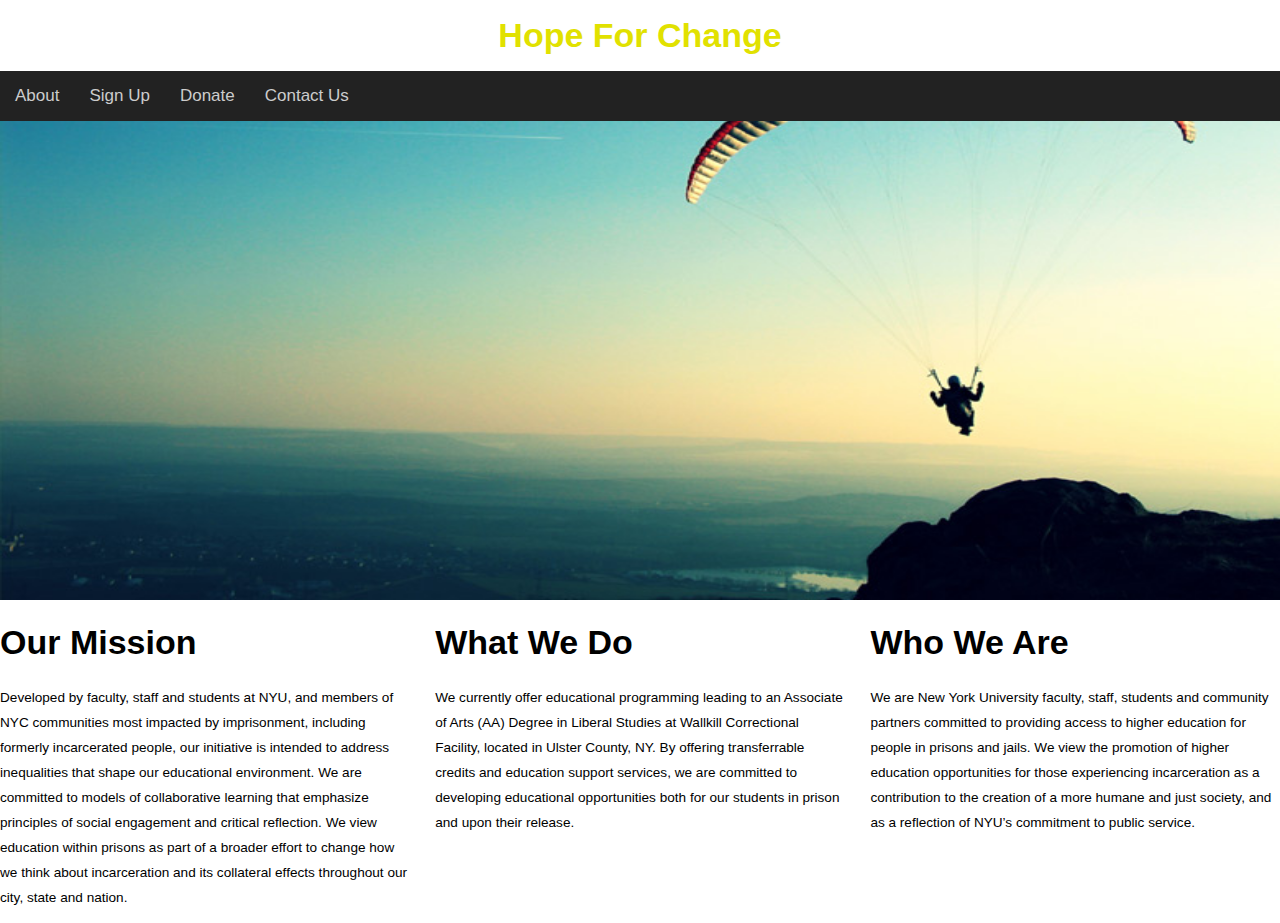
<file: about_us.html>
<!DOCTYPE>
	<html>
		<head><title> Hope For Change </title>
	<link href="https://fonts.googleapis.com/css?family=Work+Sans" rel="stylesheet">
			<link href="https://fonts.googleapis.com/css?family=Special+Elite" rel="stylesheet">
				<!– Media query for medium browser width –>
			<link rel="stylesheet" media="only screen and (min-width: 481px) and (max-width: 960px)" href="tablet.css">
			<!– Media query for full browser width –>
			<link rel="stylesheet" media="only screen and (min-width: 961px)" href="desktop.css">
			<!– Prevent smartphones from scaling pages down –>
			<meta name=”viewport” content=”initial-scale=1″>
			<link rel="stylesheet" media="only screen and (max-width: 480px)" href="mobile.css">
	
										
		</head>
		<header>		
		<p><h1  style = "text-align:center;"><a href = "index.html">Hope For Change</a></h1></p>
				<nav id = "nav">
					<div id = nav_wrapper">
					<ul> 
						<li><a href = "#">About</a>
						
							<ul>
								<li><a href = "#"> Mission Statement</a></li>
								<li><a href = "#"> Our Stories</a></li>
								<li><a href = "#"> Affiliation with NYU</a></li>
								<li><a href = "#"> Donate</a></li>
							</ul>
						
						
						</li><li>
						<a href = "#">Sign Up</a>
							<ul>
								<li><a href = "#"> Become an Advocate</a></li>
								<li><a href = "#"> Sign Petition</a></li>
								<li><a href = "#"> Volunteer</a></li>
								<li><a href = "#"> Donate</a></li>
							</ul>
						</li><li>
						<a href = "#">Donate</a>
							<ul>
								<li><a href = "#"> Where Proceeds Go</a></li>
								<li><a href = "#"> Donate Money</a></li>
								<li><a href = "#"> Donate Books</a></li>
								<li><a href = "#"> Donate Time</a></li>
							</ul>
						</li><li>
						
						
						
						
						
							
						<a href = "#">Contact Us</a>
							<ul>
								<li><a href = "#"> YouTube</a></li>
								<li><a href = "#"> Twitter</a></li>
								<li><a href = "#"> Facebook</a></li>
							</ul>
						</li>
						
						
						
						
						
						
						
					</ul>
					</div>
				</nav>
			</header>
			<div>	
				<a href="index.html"><img src="free.jpg" width = 100%; height = 600px; /></a>

			</div>
		<div id="content">
        <div class="col1">
          <h1>Our Mission</h1>
          <p>
          Developed by faculty, staff and students at NYU, and members of NYC communities most impacted by imprisonment, including formerly incarcerated people, our initiative is intended to address inequalities that shape our educational environment. We are committed to models of collaborative learning that emphasize principles of social engagement and critical reflection. We view education within prisons as part of a broader effort to change how we think about incarceration and its collateral effects throughout our city, state and nation.
          </p>
        </div>

        <div class="col2">
        <h1>
        What We Do
        </h1>
          <p>We currently offer educational programming leading to an Associate of Arts (AA) Degree in Liberal Studies at Wallkill Correctional Facility, located in Ulster County, NY. By offering transferrable credits and education support services, we are committed to developing educational opportunities both for our students in prison and upon their release.

			</p>
        </div>

        <div class="col3">
            <h1>Who We Are</h1>
          <p>We are New York University faculty, staff, students and community partners committed to providing access to higher education for people in prisons and jails.  We view the promotion of higher education opportunities for those experiencing incarceration as a contribution to the creation of a more humane and just society, and as a reflection of NYU’s commitment to public service.

</p>
        </div>
      </div> <!-- close #content -->
			

	<html>
</file>
<file: tablet.css>
body {
    padding: 0;
    margin: 0;
    font-family: Arial;
    font-size: 17px;
}
#nav {
    background-color: #222;
}
#nav_wrapper {
    width: 960px;
    margin: 0 auto;
    text-align: left;
}
#nav ul {
    list-style-type: none;
    padding: 0;
    margin: 0;
    position: relative;
    min-width: 200px;
}
#nav ul li {
    display: inline-block;
}
#nav ul li:hover {
    background-color: #333;
}
#nav ul li a, visited {
    color: #CCC;
    display: block;
    padding: 15px;
    text-decoration: none;
}
#nav ul li:hover ul {
    display: block;
}
#nav ul ul {
    display: none;
    position: absolute;
    background-color: #333;
    border: 5px solid #222;
    border-top: 0;
    margin-left: -5px;
}
#nav ul ul li {
    display: block;
}
#nav ul ul li a:hover {
    color: #699;
}
.pullQuote{
	padding: 15px;
	width:75%
	margin:auto;
	background-color:rgba(0,0,0,.5);
	border:1px black solid;
	color:white


}
h1 a{
	font-family: 'Arimo', sans-serif;
	line-height: 25px;
	text-decoration:none;
	color: E1E100;

}

p{
	font-family: ‘Work Sans’, sans-serif;
	line-height: 25px;
	font-size: .8em;
}

h2{
	text-align: center;
	font-family: 'Arimo', sans-serif;
	line-height: 25px;
	color: E1E100;
}

h4{
	text-align: center;
	font-family: 'Arimo', sans-serif;
	line-height: 25px;
}


header{
	background-color:white;
	height:120px;
	top:0;
	width:100%;
	position:fixed;



}





footer {
	background-color:white;
	text-align: center;
	color: black;
	width:100%;
	position:fixed;
	height:40px%;
	bottom:0;
	
}

article img{
	height:150px;
	width:60%;
	text-align: center;

}

article{
	background-color: white;
	text-align:center;
	color: black;
	width:49%;
	height: 30%;
	float:left;
	padding:15px; 
	margin-top: 25px;
	margin-bottom: 30px;
	margin-left: 15px;


}

.col1 {
  width: 100%;
}

.col2 {
  width: 49%;
  float: left;
  margin-right: 2%;
}

.col3 {
  width: 49%;
  float: left;
}

#container {
  padding-top: 60px;
}
</file>
<file: desktop.css>
body {
    padding: 0;
    margin: 0;
    font-family: Arial;
    font-size: 17px;
}
#nav {
    background-color: #222;
}
#nav_wrapper {
    width: 960px;
    margin: 0 auto;
    text-align: left;
}
#nav ul {
    list-style-type: none;
    padding: 0;
    margin: 0;
    position: relative;
    min-width: 200px;
}
#nav ul li {
    display: inline-block;
}
#nav ul li:hover {
    background-color: #333;
}
#nav ul li a, visited {
    color: #CCC;
    display: block;
    padding: 15px;
    text-decoration: none;
}
#nav ul li:hover ul {
    display: block;
}
#nav ul ul {
    display: none;
    position: absolute;
    background-color: #333;
    border: 5px solid #222;
    border-top: 0;
    margin-left: -5px;
}
#nav ul ul li {
    display: block;
}
#nav ul ul li a:hover {
    color: #699;
}
.pullQuote{
	padding: 15px;
	width:75%
	margin:auto;
	background-color:rgba(0,0,0,.5);
	border:1px black solid;
	color:white


}
h1 a{
	font-family: 'Arimo', sans-serif;
	line-height: 25px;
	text-decoration:none;
	color: E1E100;

}

p{
	font-family: ‘Work Sans’, sans-serif;
	line-height: 25px;
	font-size: .8em;
}

h2{
	text-align: center;
	font-family: 'Arimo', sans-serif;
	line-height: 25px;
	color: E1E100;
}

h4{
	text-align: center;
	font-family: 'Arimo', sans-serif;
	line-height: 25px;
}


header{
	background-color:white;
	height:120px;
	top:0;
	width:100%;
	position:fixed;



}





footer {
	background-color:white;
	text-align: center;
	color: black;
	width:100%;
	position:fixed;
	height:40px%;
	bottom:0;
	
}

article img{
	height:150px;
	width:60%;
	text-align: center;

}

article{
	background-color: white;
	text-align:center;
	color: black;
	width:30%;
	height: 30%;
	float:left;
	padding:15px; 
	margin-top: 25px;
	margin-bottom: 30px;
	margin-left: 15px;


}

.col1, .col2 {
  width: 32%;
  float: left;
  margin-right: 2%;
}

.col3 {
  width: 32%;
  float: left;
}
</file>
<file: mobile.css>
body {
    padding: 0;
    margin: 0;
    font-family: Arial;
    font-size: 17px;
}
#nav {
    background-color: #222;
}
#nav_wrapper {
    width: 960px;
    margin: 0 auto;
    text-align: left;
}
#nav ul {
    list-style-type: none;
    padding: 0;
    margin: 0;
    position: relative;
    min-width: 200px;
}
#nav ul li {
    display: inline-block;
}
#nav ul li:hover {
    background-color: #333;
}
#nav ul li a, visited {
    color: #CCC;
    display: block;
    padding: 15px;
    text-decoration: none;
}
#nav ul li:hover ul {
    display: block;
}
#nav ul ul {
    display: none;
    position: absolute;
    background-color: #333;
    border: 5px solid #222;
    border-top: 0;
    margin-left: -5px;
}
#nav ul ul li {
    display: block;
}
#nav ul ul li a:hover {
    color: #699;
}
.pullQuote{
	padding: 15px;
	width:75%
	margin:auto;
	background-color:rgba(0,0,0,.5);
	border:1px black solid;
	color:white


}
h1 a{
	font-family: 'Arimo', sans-serif;
	line-height: 25px;
	text-decoration:none;
	color: E1E100;

}

p{
	font-family: ‘Work Sans’, sans-serif;
	line-height: 25px;
	font-size: .8em;
}

h2{
	text-align: center;
	font-family: 'Arimo', sans-serif;
	line-height: 25px;
	color: E1E100;
}

h4{
	text-align: center;
	font-family: 'Arimo', sans-serif;
	line-height: 25px;
}


header{
	background-color:white;
	height:120px;
	top:0;
	width:100%;
	position:fixed;



}





footer {
	background-color:white;
	text-align: center;
	color: black;
	width:100%;
	position:fixed;
	height:40px%;
	bottom:0;
	
}

article img{
	height:150px;
	width:60%;
	text-align: center;

}

article{
	background-color: white;
	text-align:center;
	color: black;
	width:90%;
	height: 30%;
	clear:both;
	float:left;
	padding:15px; 
	margin-top: 25px;
	margin-bottom: 30px;
	margin-left: 15px;


}

#container {
  padding-top: 60px;
}
</file>
